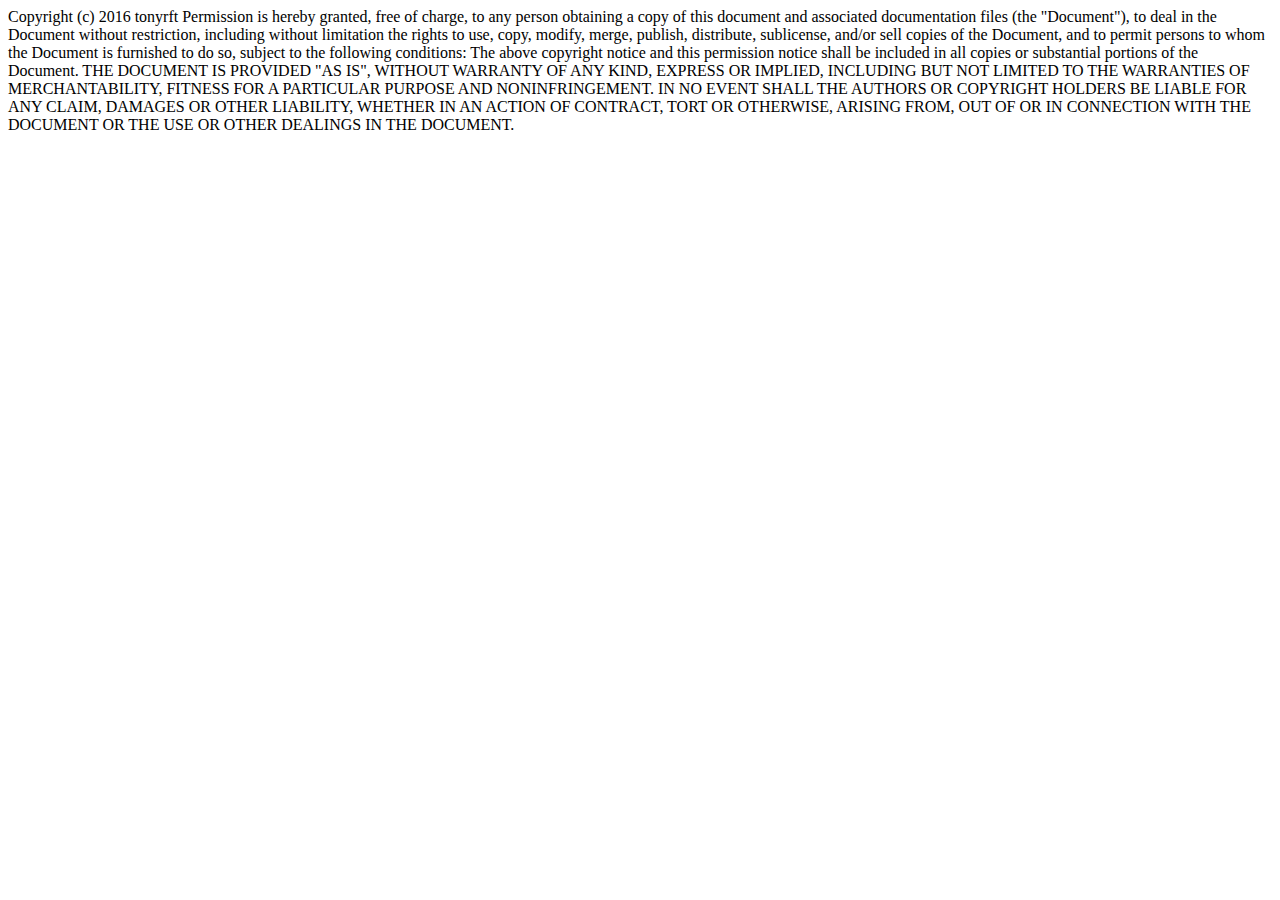
<file: Firebase_/public/tos.html>
<!DOCTYPE html>
<html lang="en">
<head>
    <meta charset="UTF-8">
    <title>Term of Service</title>
</head>
<body>
Copyright (c) 2016 tonyrft

Permission is hereby granted, free of charge, to any person obtaining a copy of this document and associated documentation files (the "Document"), to deal in the Document without restriction, including without limitation the rights to use, copy, modify, merge, publish, distribute, sublicense, and/or sell copies of the Document, and to permit persons to whom the Document is furnished to do so, subject to the following conditions:

The above copyright notice and this permission notice shall be included in all copies or substantial portions of the Document.

THE DOCUMENT IS PROVIDED "AS IS", WITHOUT WARRANTY OF ANY KIND, EXPRESS OR IMPLIED, INCLUDING BUT NOT LIMITED TO THE WARRANTIES OF MERCHANTABILITY, FITNESS FOR A PARTICULAR PURPOSE AND NONINFRINGEMENT. IN NO EVENT SHALL THE AUTHORS OR COPYRIGHT HOLDERS BE LIABLE FOR ANY CLAIM, DAMAGES OR OTHER LIABILITY, WHETHER IN AN ACTION OF CONTRACT, TORT OR OTHERWISE, ARISING FROM, OUT OF OR IN CONNECTION WITH THE DOCUMENT OR THE USE OR OTHER DEALINGS IN THE DOCUMENT.
</body>
</html>
</file>
